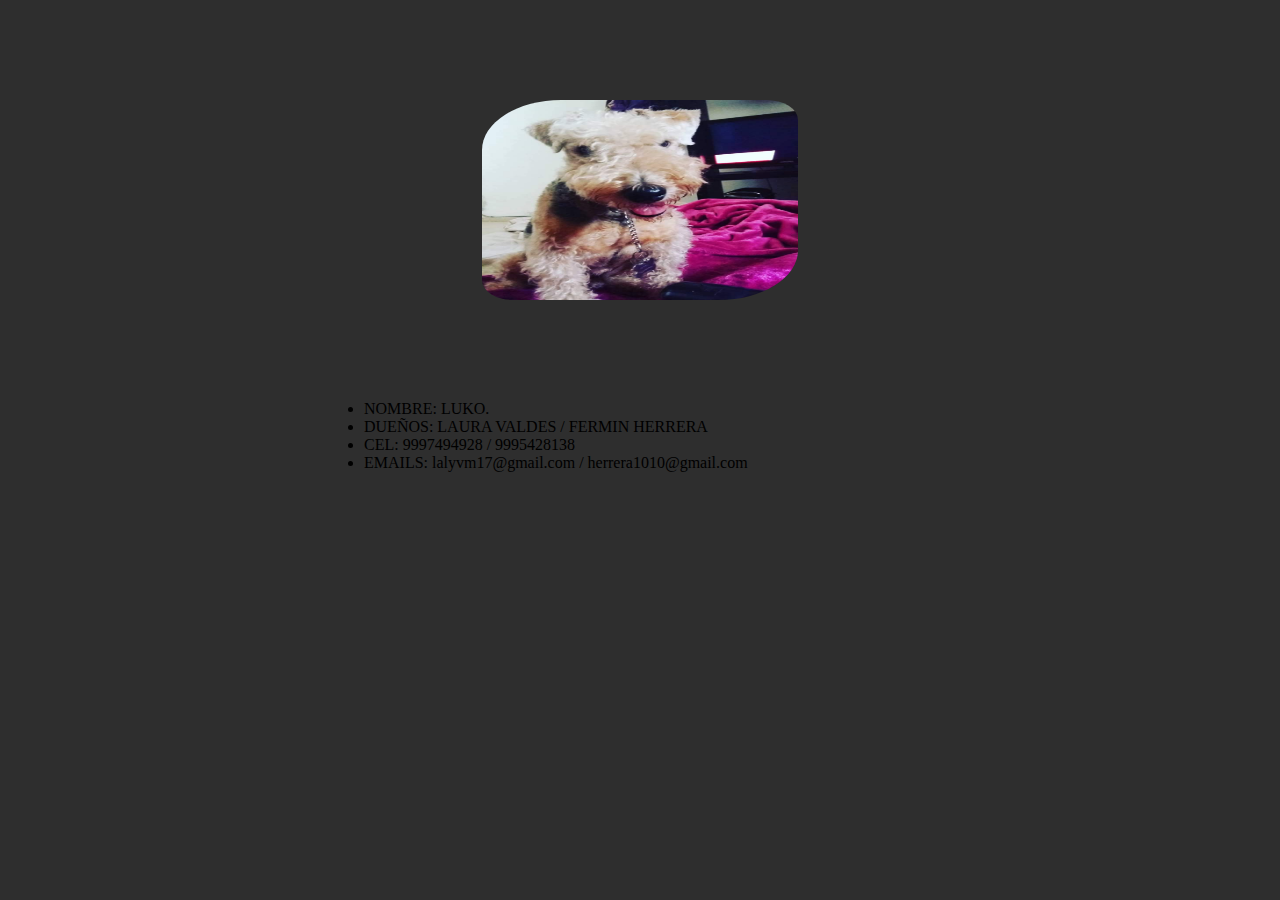
<file: index.html>
<!doctype html>
<html lang="en">
  <head>
    <!-- Required meta tags -->
    <meta charset="utf-8">
    <meta name="viewport" content="width=device-width, initial-scale=1, shrink-to-fit=no">

    <!-- Bootstrap CSS -->
    <link rel="stylesheet" href="https://cdn.jsdelivr.net/npm/bootstrap@4.5.3/dist/css/bootstrap.min.css" integrity="sha384-TX8t27EcRE3e/ihU7zmQxVncDAy5uIKz4rEkgIXeMed4M0jlfIDPvg6uqKI2xXr2" crossorigin="anonymous">
<link rel="stylesheet" href="assets/css/styles.css">
    <title>LUKO</title>
  </head>
  <body>
      
<div class="container">

    <div class="contenedor-foto-perfil" >
        <img class="imagen-perro" src="assets/img/LUKO.jpeg" alt="foto perfil">
    </div>
  
    <div class="lista">       
  
        <ul class="list-group">
        <li class="list-group-item active">NOMBRE: LUKO.</li>
        <li class="list-group-item">DUEÑOS: LAURA VALDES / FERMIN HERRERA</li>
        <li class="list-group-item">CEL: 9997494928 / 9995428138</li>
        <li class="list-group-item">EMAILS: lalyvm17@gmail.com / herrera1010@gmail.com </li>
        
        </ul>
    
    </div>
    <p><a href="assets/pages/peperoni.html"></a></p>
    <p><a href="assets/pages/moka.html"></a></p>
</div>

    <!-- Optional JavaScript; choose one of the two! -->

    <!-- Option 1: jQuery and Bootstrap Bundle (includes Popper) -->
    <script src="https://code.jquery.com/jquery-3.5.1.slim.min.js" integrity="sha384-DfXdz2htPH0lsSSs5nCTpuj/zy4C+OGpamoFVy38MVBnE+IbbVYUew+OrCXaRkfj" crossorigin="anonymous"></script>
    <script src="https://cdn.jsdelivr.net/npm/bootstrap@4.5.3/dist/js/bootstrap.bundle.min.js" integrity="sha384-ho+j7jyWK8fNQe+A12Hb8AhRq26LrZ/JpcUGGOn+Y7RsweNrtN/tE3MoK7ZeZDyx" crossorigin="anonymous"></script>

    <!-- Option 2: jQuery, Popper.js, and Bootstrap JS
    <script src="https://code.jquery.com/jquery-3.5.1.slim.min.js" integrity="sha384-DfXdz2htPH0lsSSs5nCTpuj/zy4C+OGpamoFVy38MVBnE+IbbVYUew+OrCXaRkfj" crossorigin="anonymous"></script>
    <script src="https://cdn.jsdelivr.net/npm/popper.js@1.16.1/dist/umd/popper.min.js" integrity="sha384-9/reFTGAW83EW2RDu2S0VKaIzap3H66lZH81PoYlFhbGU+6BZp6G7niu735Sk7lN" crossorigin="anonymous"></script>
    <script src="https://cdn.jsdelivr.net/npm/bootstrap@4.5.3/dist/js/bootstrap.min.js" integrity="sha384-w1Q4orYjBQndcko6MimVbzY0tgp4pWB4lZ7lr30WKz0vr/aWKhXdBNmNb5D92v7s" crossorigin="anonymous"></script>
    -->
  </body>
</html>
</file>
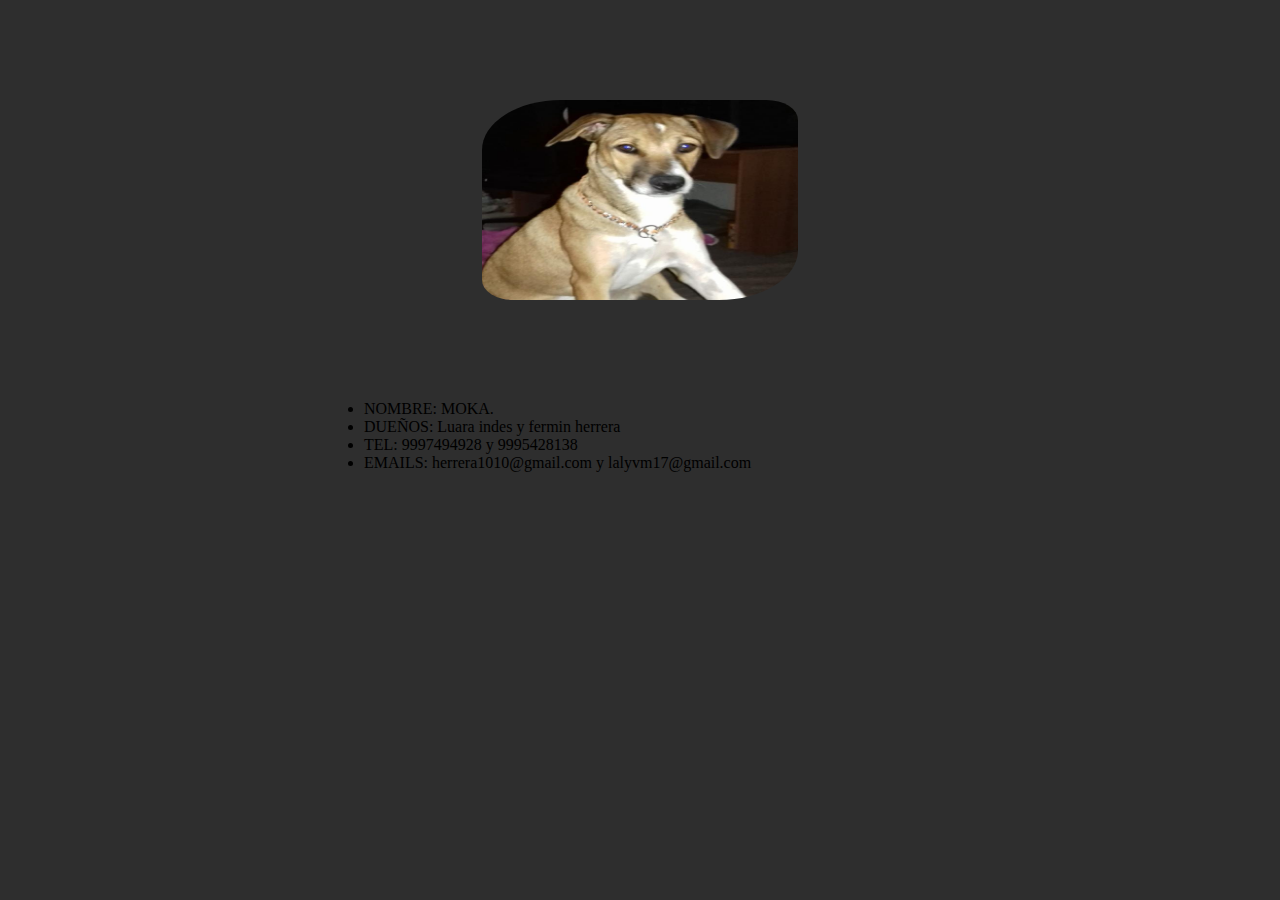
<file: moka.html>
<!doctype html>
<html lang="es">
  <head>
    <!-- Required meta tags -->
    <meta charset="utf-8">
    <meta name="viewport" content="width=device-width, initial-scale=1, shrink-to-fit=no">

    <!-- Bootstrap CSS -->
    <link rel="stylesheet" href="https://cdn.jsdelivr.net/npm/bootstrap@4.5.3/dist/css/bootstrap.min.css" integrity="sha384-TX8t27EcRE3e/ihU7zmQxVncDAy5uIKz4rEkgIXeMed4M0jlfIDPvg6uqKI2xXr2" crossorigin="anonymous">
<link rel="stylesheet" href="assets/css/styles.css">
    <title>MOKA</title>
  </head>
  <body>
      
<div class="container">

    <div class="contenedor-foto-perfil" >
        <img class="imagen-perro" src="assets/img/moka.jpeg" alt="foto perfil">
    </div>
  
    <div class="lista">       
  
        <ul class="list-group">
        <li class="list-group-item active">NOMBRE: MOKA.</li>
        <li class="list-group-item">DUEÑOS: Luara indes y fermin herrera</li>
        <li class="list-group-item">TEL: 9997494928 y 9995428138</li>
        <li class="list-group-item">EMAILS: herrera1010@gmail.com y lalyvm17@gmail.com </li>
        
        </ul>
    
    </div>

</div>

    <!-- Optional JavaScript; choose one of the two! -->

    <!-- Option 1: jQuery and Bootstrap Bundle (includes Popper) -->
    <script src="https://code.jquery.com/jquery-3.5.1.slim.min.js" integrity="sha384-DfXdz2htPH0lsSSs5nCTpuj/zy4C+OGpamoFVy38MVBnE+IbbVYUew+OrCXaRkfj" crossorigin="anonymous"></script>
    <script src="https://cdn.jsdelivr.net/npm/bootstrap@4.5.3/dist/js/bootstrap.bundle.min.js" integrity="sha384-ho+j7jyWK8fNQe+A12Hb8AhRq26LrZ/JpcUGGOn+Y7RsweNrtN/tE3MoK7ZeZDyx" crossorigin="anonymous"></script>

    <!-- Option 2: jQuery, Popper.js, and Bootstrap JS
    <script src="https://code.jquery.com/jquery-3.5.1.slim.min.js" integrity="sha384-DfXdz2htPH0lsSSs5nCTpuj/zy4C+OGpamoFVy38MVBnE+IbbVYUew+OrCXaRkfj" crossorigin="anonymous"></script>
    <script src="https://cdn.jsdelivr.net/npm/popper.js@1.16.1/dist/umd/popper.min.js" integrity="sha384-9/reFTGAW83EW2RDu2S0VKaIzap3H66lZH81PoYlFhbGU+6BZp6G7niu735Sk7lN" crossorigin="anonymous"></script>
    <script src="https://cdn.jsdelivr.net/npm/bootstrap@4.5.3/dist/js/bootstrap.min.js" integrity="sha384-w1Q4orYjBQndcko6MimVbzY0tgp4pWB4lZ7lr30WKz0vr/aWKhXdBNmNb5D92v7s" crossorigin="anonymous"></script>
    -->
  </body>
</html>
</file>
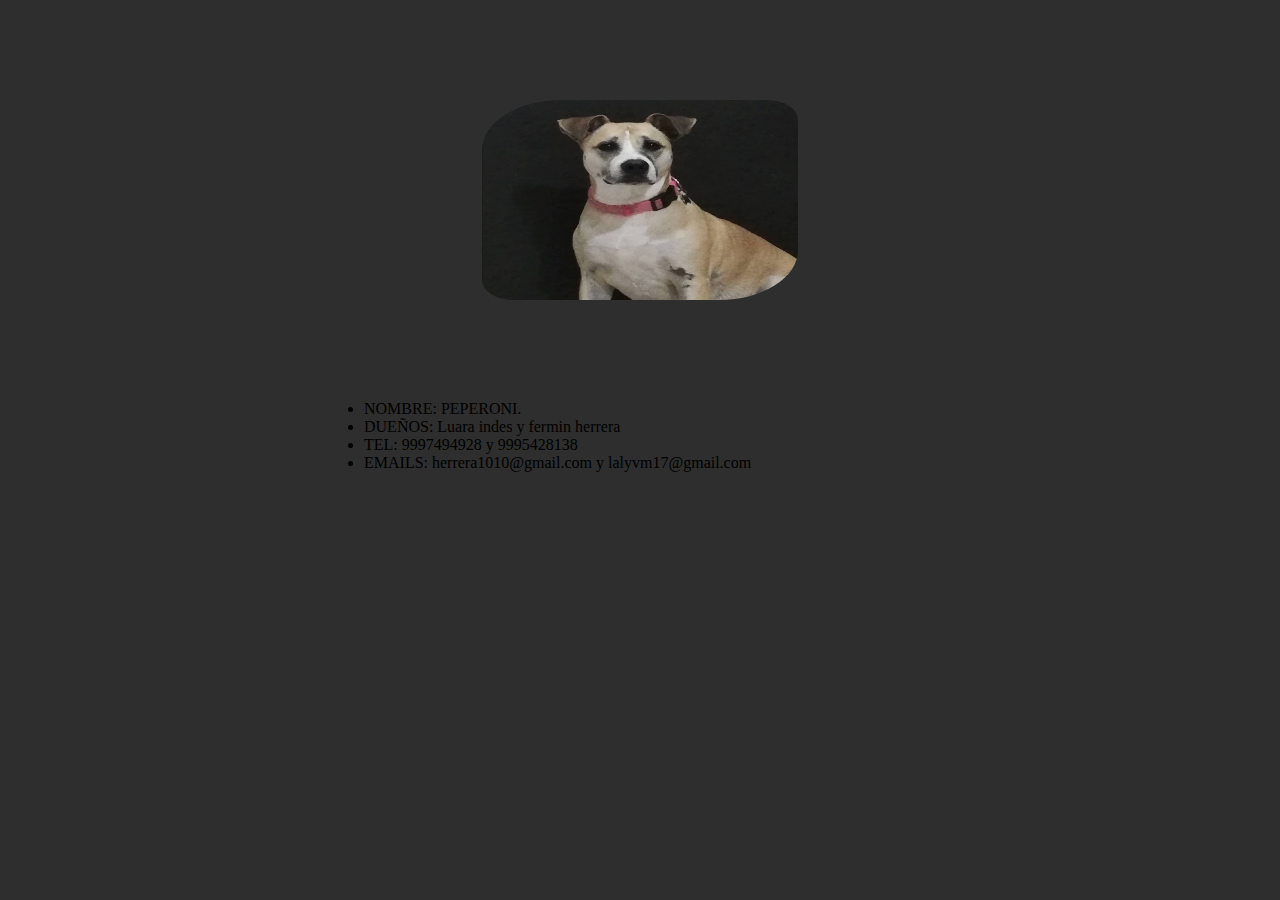
<file: peperoni.html>
<!doctype html>
<html lang="es">
  <head>
    <!-- Required meta tags -->
    <meta charset="utf-8">
    <meta name="viewport" content="width=device-width, initial-scale=1, shrink-to-fit=no">

    <!-- Bootstrap CSS -->
    <link rel="stylesheet" href="https://cdn.jsdelivr.net/npm/bootstrap@4.5.3/dist/css/bootstrap.min.css" integrity="sha384-TX8t27EcRE3e/ihU7zmQxVncDAy5uIKz4rEkgIXeMed4M0jlfIDPvg6uqKI2xXr2" crossorigin="anonymous">
<link rel="stylesheet" href="assets/css/styles.css">
    <title>PEPERONI</title>
  </head>
  <body>
      
<div class="container">

    <div class="contenedor-foto-perfil" >
        <img class="imagen-perro" src="assets/img/peperoni.jpeg" alt="foto perfil">
    </div>
  
    <div class="lista">       
  
        <ul class="list-group">
        <li class="list-group-item active">NOMBRE: PEPERONI.</li>
        <li class="list-group-item">DUEÑOS: Luara indes y fermin herrera</li>
        <li class="list-group-item">TEL: 9997494928 y 9995428138</li>
        <li class="list-group-item">EMAILS: herrera1010@gmail.com y lalyvm17@gmail.com </li>
        
        </ul>
    
    </div>

</div>

    <!-- Optional JavaScript; choose one of the two! -->

    <!-- Option 1: jQuery and Bootstrap Bundle (includes Popper) -->
    <script src="https://code.jquery.com/jquery-3.5.1.slim.min.js" integrity="sha384-DfXdz2htPH0lsSSs5nCTpuj/zy4C+OGpamoFVy38MVBnE+IbbVYUew+OrCXaRkfj" crossorigin="anonymous"></script>
    <script src="https://cdn.jsdelivr.net/npm/bootstrap@4.5.3/dist/js/bootstrap.bundle.min.js" integrity="sha384-ho+j7jyWK8fNQe+A12Hb8AhRq26LrZ/JpcUGGOn+Y7RsweNrtN/tE3MoK7ZeZDyx" crossorigin="anonymous"></script>

    <!-- Option 2: jQuery, Popper.js, and Bootstrap JS
    <script src="https://code.jquery.com/jquery-3.5.1.slim.min.js" integrity="sha384-DfXdz2htPH0lsSSs5nCTpuj/zy4C+OGpamoFVy38MVBnE+IbbVYUew+OrCXaRkfj" crossorigin="anonymous"></script>
    <script src="https://cdn.jsdelivr.net/npm/popper.js@1.16.1/dist/umd/popper.min.js" integrity="sha384-9/reFTGAW83EW2RDu2S0VKaIzap3H66lZH81PoYlFhbGU+6BZp6G7niu735Sk7lN" crossorigin="anonymous"></script>
    <script src="https://cdn.jsdelivr.net/npm/bootstrap@4.5.3/dist/js/bootstrap.min.js" integrity="sha384-w1Q4orYjBQndcko6MimVbzY0tgp4pWB4lZ7lr30WKz0vr/aWKhXdBNmNb5D92v7s" crossorigin="anonymous"></script>
    -->
  </body>
</html>
</file>
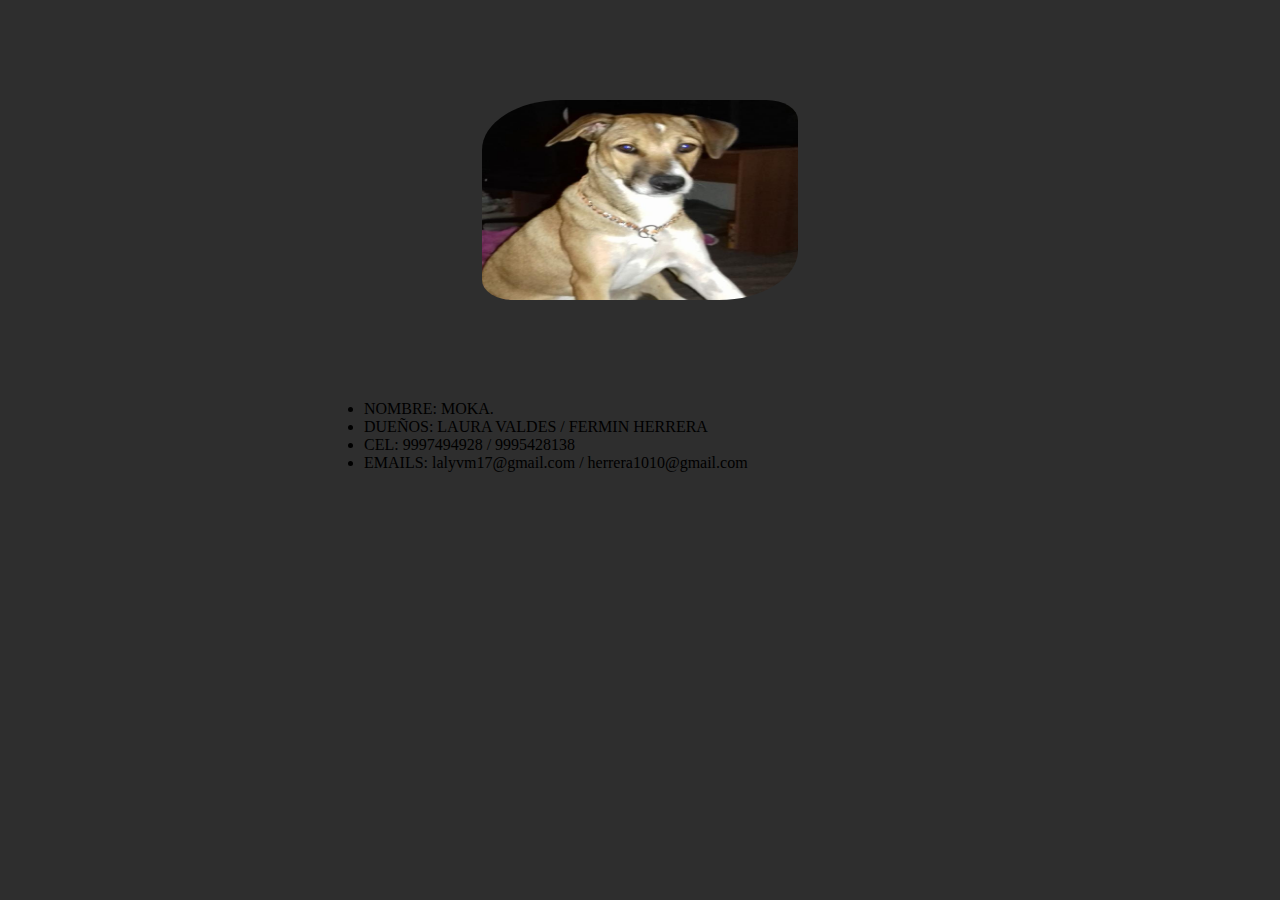
<file: assets/pages/moka.html>
<!doctype html>
<html lang="es">
  <head>
    <!-- Required meta tags -->
    <meta charset="utf-8">
    <meta name="viewport" content="width=device-width, initial-scale=1, shrink-to-fit=no">

    <!-- Bootstrap CSS -->
    <link rel="stylesheet" href="https://cdn.jsdelivr.net/npm/bootstrap@4.5.3/dist/css/bootstrap.min.css" integrity="sha384-TX8t27EcRE3e/ihU7zmQxVncDAy5uIKz4rEkgIXeMed4M0jlfIDPvg6uqKI2xXr2" crossorigin="anonymous">
    <link rel="stylesheet" href="../css/styles.css">
    <title>MOKA</title>
  </head>
  <body>
      
<div class="container">

    <div class="contenedor-foto-perfil" >
        <img class="imagen-perro" src="../img/moka.jpeg" alt="foto perfil">
    </div>
  
    <div class="lista">       
  
        <ul class="list-group">
        <li class="list-group-item active">NOMBRE: MOKA.</li>
        <li class="list-group-item">DUEÑOS: LAURA VALDES / FERMIN HERRERA</li>
        <li class="list-group-item">CEL: 9997494928 / 9995428138</li>
        <li class="list-group-item">EMAILS: lalyvm17@gmail.com / herrera1010@gmail.com </li>
        
        
        </ul>
    
    </div>

</div>

    <!-- Optional JavaScript; choose one of the two! -->

    <!-- Option 1: jQuery and Bootstrap Bundle (includes Popper) -->
    <script src="https://code.jquery.com/jquery-3.5.1.slim.min.js" integrity="sha384-DfXdz2htPH0lsSSs5nCTpuj/zy4C+OGpamoFVy38MVBnE+IbbVYUew+OrCXaRkfj" crossorigin="anonymous"></script>
    <script src="https://cdn.jsdelivr.net/npm/bootstrap@4.5.3/dist/js/bootstrap.bundle.min.js" integrity="sha384-ho+j7jyWK8fNQe+A12Hb8AhRq26LrZ/JpcUGGOn+Y7RsweNrtN/tE3MoK7ZeZDyx" crossorigin="anonymous"></script>

    <!-- Option 2: jQuery, Popper.js, and Bootstrap JS
    <script src="https://code.jquery.com/jquery-3.5.1.slim.min.js" integrity="sha384-DfXdz2htPH0lsSSs5nCTpuj/zy4C+OGpamoFVy38MVBnE+IbbVYUew+OrCXaRkfj" crossorigin="anonymous"></script>
    <script src="https://cdn.jsdelivr.net/npm/popper.js@1.16.1/dist/umd/popper.min.js" integrity="sha384-9/reFTGAW83EW2RDu2S0VKaIzap3H66lZH81PoYlFhbGU+6BZp6G7niu735Sk7lN" crossorigin="anonymous"></script>
    <script src="https://cdn.jsdelivr.net/npm/bootstrap@4.5.3/dist/js/bootstrap.min.js" integrity="sha384-w1Q4orYjBQndcko6MimVbzY0tgp4pWB4lZ7lr30WKz0vr/aWKhXdBNmNb5D92v7s" crossorigin="anonymous"></script>
    -->
  </body>
</html>
</file>
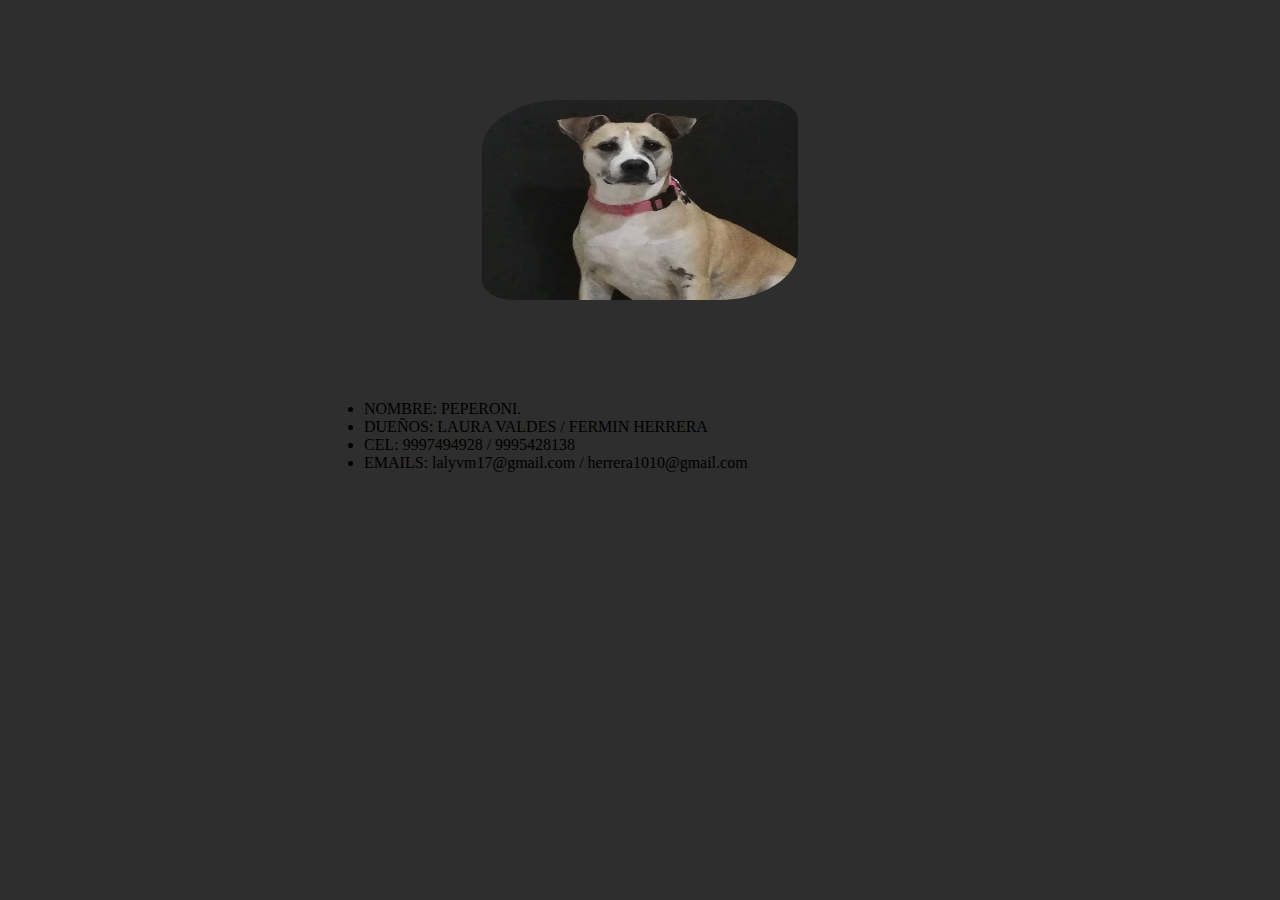
<file: assets/pages/peperoni.html>
<!doctype html>
<html lang="es">
  <head>
    <!-- Required meta tags -->
    <meta charset="utf-8">
    <meta name="viewport" content="width=device-width, initial-scale=1, shrink-to-fit=no">

    <!-- Bootstrap CSS -->
    <link rel="stylesheet" href="https://cdn.jsdelivr.net/npm/bootstrap@4.5.3/dist/css/bootstrap.min.css" integrity="sha384-TX8t27EcRE3e/ihU7zmQxVncDAy5uIKz4rEkgIXeMed4M0jlfIDPvg6uqKI2xXr2" crossorigin="anonymous">
   <link rel="stylesheet" href="../css/styles.css">
    <title>PEPERONI</title>
  </head>
  <body>
      
<div class="container">

    <div class="contenedor-foto-perfil" >
        <img class="imagen-perro" src="../img/peperoni.jpeg" alt="foto perfil">
    </div>
  
    <div class="lista">       
  
        <ul class="list-group">
        <li class="list-group-item active">NOMBRE: PEPERONI.</li>
        <li class="list-group-item">DUEÑOS: LAURA VALDES / FERMIN HERRERA</li>
        <li class="list-group-item">CEL: 9997494928 / 9995428138</li>
        <li class="list-group-item">EMAILS: lalyvm17@gmail.com / herrera1010@gmail.com </li>
        
        </ul>
    
    </div>
       
</div>

    <!-- Optional JavaScript; choose one of the two! -->

    <!-- Option 1: jQuery and Bootstrap Bundle (includes Popper) -->
    <script src="https://code.jquery.com/jquery-3.5.1.slim.min.js" integrity="sha384-DfXdz2htPH0lsSSs5nCTpuj/zy4C+OGpamoFVy38MVBnE+IbbVYUew+OrCXaRkfj" crossorigin="anonymous"></script>
    <script src="https://cdn.jsdelivr.net/npm/bootstrap@4.5.3/dist/js/bootstrap.bundle.min.js" integrity="sha384-ho+j7jyWK8fNQe+A12Hb8AhRq26LrZ/JpcUGGOn+Y7RsweNrtN/tE3MoK7ZeZDyx" crossorigin="anonymous"></script>

    <!-- Option 2: jQuery, Popper.js, and Bootstrap JS
    <script src="https://code.jquery.com/jquery-3.5.1.slim.min.js" integrity="sha384-DfXdz2htPH0lsSSs5nCTpuj/zy4C+OGpamoFVy38MVBnE+IbbVYUew+OrCXaRkfj" crossorigin="anonymous"></script>
    <script src="https://cdn.jsdelivr.net/npm/popper.js@1.16.1/dist/umd/popper.min.js" integrity="sha384-9/reFTGAW83EW2RDu2S0VKaIzap3H66lZH81PoYlFhbGU+6BZp6G7niu735Sk7lN" crossorigin="anonymous"></script>
    <script src="https://cdn.jsdelivr.net/npm/bootstrap@4.5.3/dist/js/bootstrap.min.js" integrity="sha384-w1Q4orYjBQndcko6MimVbzY0tgp4pWB4lZ7lr30WKz0vr/aWKhXdBNmNb5D92v7s" crossorigin="anonymous"></script>
    -->
  </body>
</html>
</file>
<file: assets/css/styles.css>
:root {
    --body-background: rgb(46, 46, 46);
}

body{
    background-color: var(--body-background);
}

.contenedor-foto-perfil{
    
    height: 200px;
    margin: 100px auto;
    width: 25%;
}

.imagen-perro {
   height: 200px;
   width: 100%;
   border-radius: 25% 10%;
}


.lista{
    height: 200px;
    width: 50%;
    margin: 100px auto;
}

@media (max-width: 767px) {
    
    .contenedor-foto-perfil{
    
        height: 170px;
        margin: 100px auto;
        width: 60%;
    }


.lista{
    height: 200px;
    width: 100%;
    margin: 100px auto;
}
}
</file>
